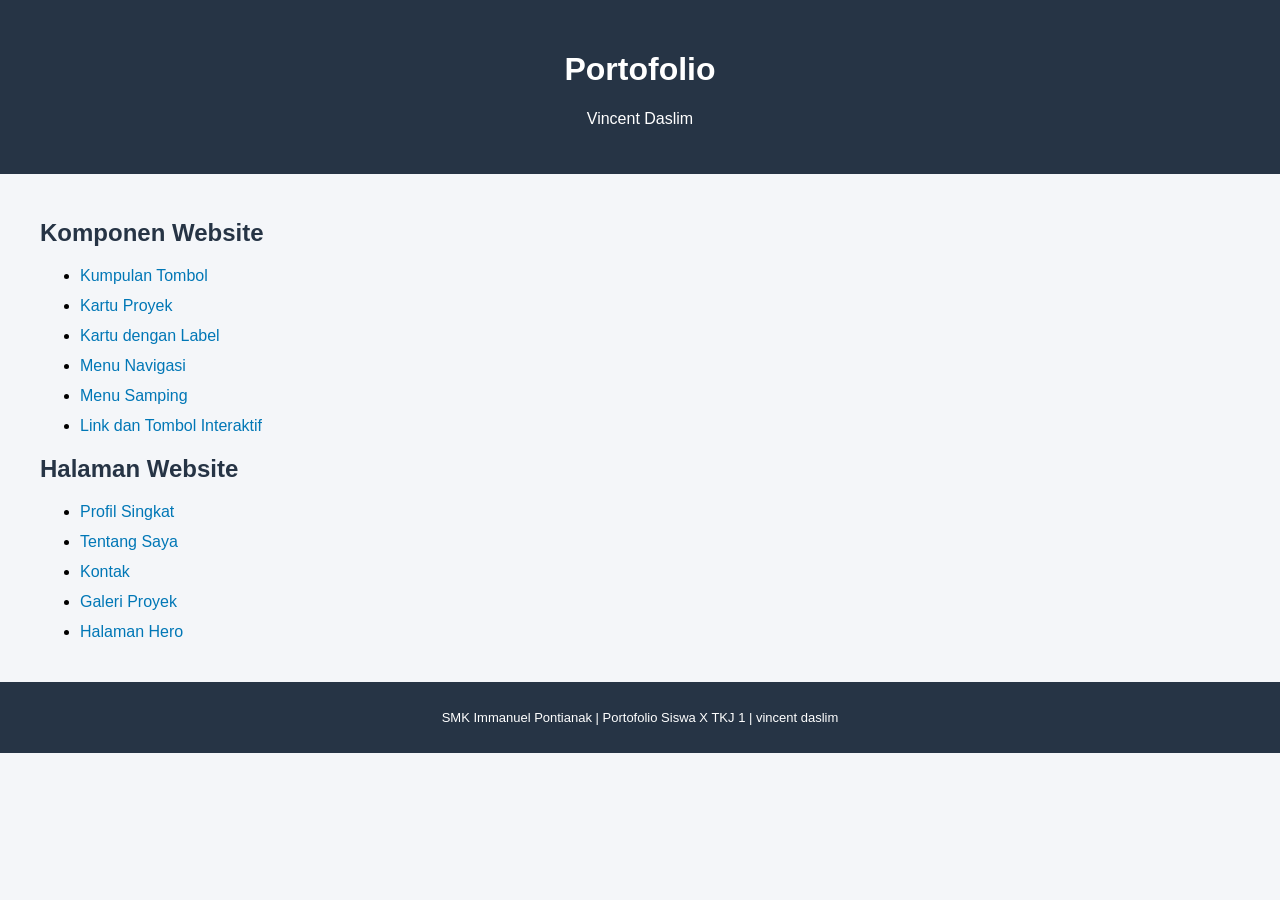
<file: index.html>
<!DOCTYPE html>
<html lang="id">
<head>
    <meta charset="UTF-8">
    <meta name="viewport" content="width=device-width, initial-scale=1.0">
    <title>Portofolio Vincent Daslim</title>

    <link rel="stylesheet" href="../styles/index.css">
</head>
<body>

    <header>
        <h1>Portofolio</h1>
        <p>Vincent Daslim</p>
    </header>

    <main>

        <section id="components">
            <h2>Komponen Website</h2>

            <ul>
                <li>
                    <a href="components/button-set.html">
                        Kumpulan Tombol
                    </a>
                </li>

                <li>
                    <a href="components/card.html">
                        Kartu Proyek
                    </a>
                </li>

                <li>
                    <a href="components/card-badge.html">
                        Kartu dengan Label
                    </a>
                </li>

                <li>
                    <a href="components/navbar.html">
                        Menu Navigasi
                    </a>
                </li>

                <li>
                    <a href="components/sidebar.html">
                        Menu Samping
                    </a>
                </li>

                <li>
                    <a href="components/interactive.html">
                        Link dan Tombol Interaktif
                    </a>
                </li>
            </ul>
        </section>

        <section id="pages">
            <h2>Halaman Website</h2>

            <ul>
                <li>
                    <a href="pages/profile.html">
                        Profil Singkat
                    </a>
                </li>

                <li>
                    <a href="pages/about.html">
                        Tentang Saya
                    </a>
                </li>

                <li>
                    <a href="pages/contact.html">
                        Kontak
                    </a>
                </li>

                <li>
                    <a href="pages/gallery.html">
                        Galeri Proyek
                    </a>
                </li>

                <li>
                    <a href="pages/hero.html">
                        Halaman Hero
                    </a>
                </li>
            </ul>
        </section>

    </main>

    <footer>
        <p>SMK Immanuel Pontianak | Portofolio Siswa X TKJ 1 | vincent daslim</p>
    </footer>

</body>
</html>
</file>
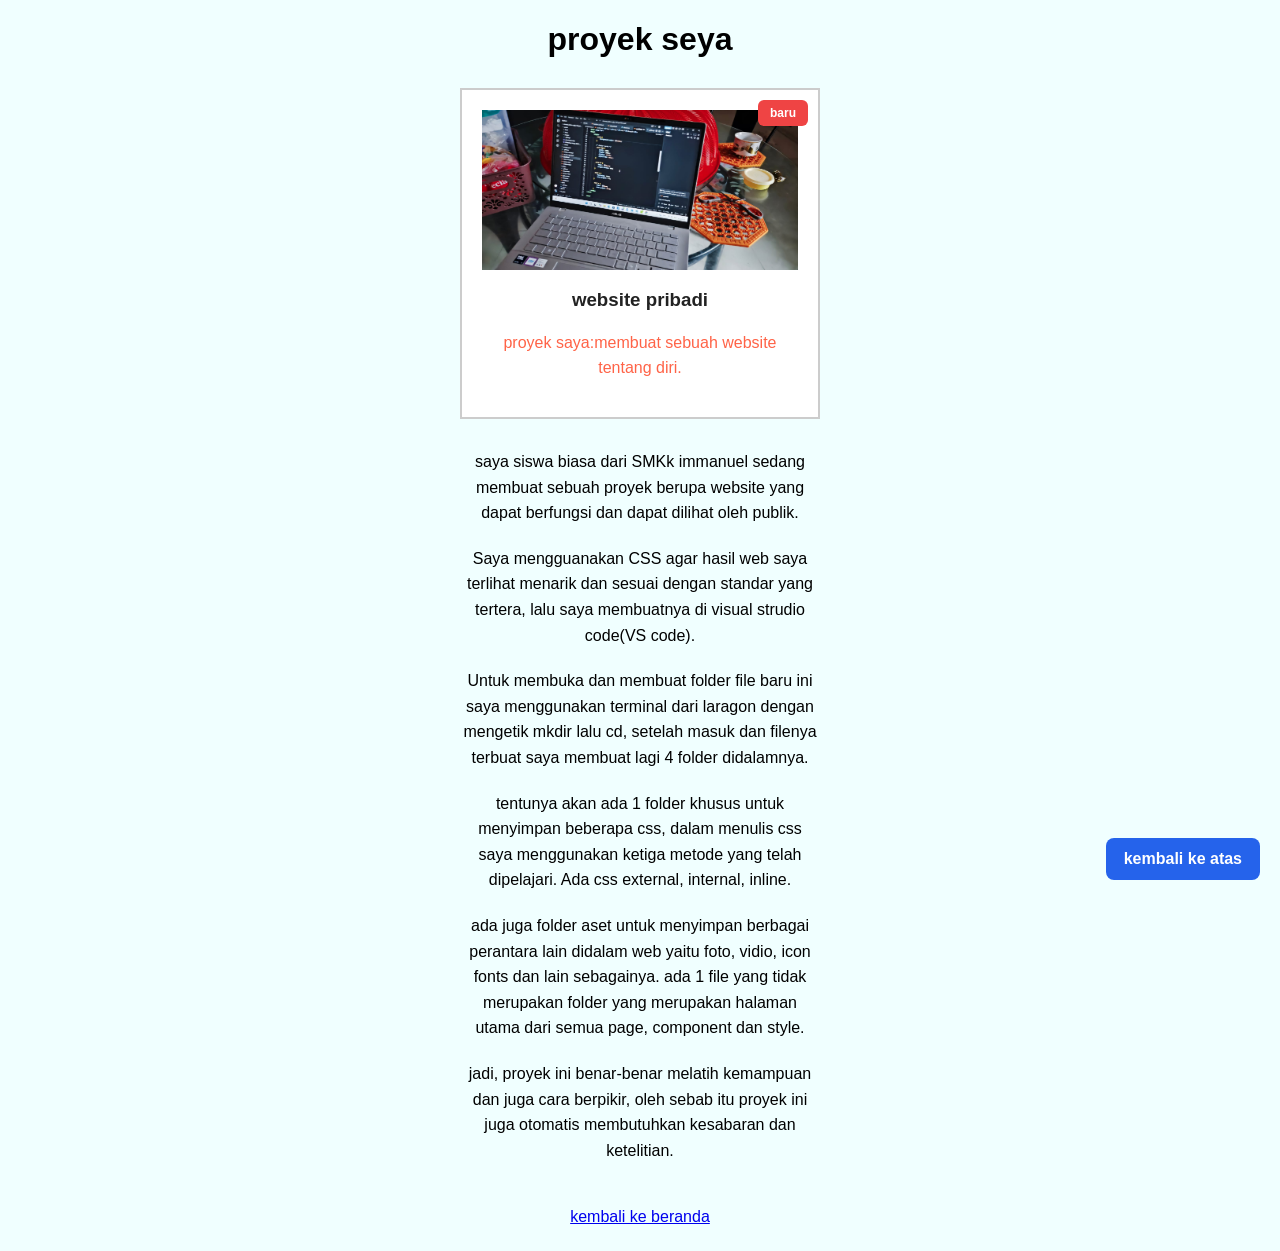
<file: components/card-badge.html>
<!DOCTYPE html>
<html lang="en">
<head>
    <meta charset="UTF-8">
    <meta name="viewport" content="width=device-width, initial-scale=1.0">
    <title>Document</title>
    <style>
        * {
            box-sizing: border-box;
            scroll-behavior: smooth;
        }

        body {
            margin: 0;
            font-family: Arial, sans-serif;
            background-color: azure;
            text-align: center;
        }

        #top {
            padding: 25px;
            background-color: rgb(30, 41, 59);
            color: white;
        }

        .card {
            position: relative;
            width: 360px;
            margin: 30px auto;
            padding: 20px;
            border: 2px solid #cccccc;
            background-color: white;
        }

        .card img {
            width: 100%;
            height: 160px;
            display: block;
            object-fit: cover;
        }

        .card h3 {
            color: #222222;
        }

        .card p {
            line-height: 1.6;
            color: tomato;
        }

        .card .badge {
            position: absolute;
            top: 10px;
            right: 10px;
            padding: 6px 12px;
            background-color: rgb(239, 68, 68);
            color: white;
            border-radius: 6px;
            font-size: 12px;
            font-weight: bold;
        }

        main > p {
            width: 360px;
            margin: 20px auto;
            line-height: 1.6;
        }

        footer {
            text-align: center;
            padding: 25px;
        }

        .back-to-top {
            position: fixed;
            bottom: 20px;
            right: 20px;
            z-index: 1000;
            padding: 12px 18px;
            background-color: #2563eb;
            color: white;
            border-radius: 8px;
            text-decoration: none;
            font-weight: bold;
        }

        .back-to-top:hover {
            background-color: #1e40af;
        }
    </style>
</head >
<body>
    <head id="top">
        <h1>
            proyek seya
        </h1>
    </head>
    <main>
        <div class="card">
            <img src="../assets/images/proyek.jpeg" alt="gambar proyek">
            <span class="badge">
                baru
            </span>
            <h3>
                website pribadi
            </h3>
            <p>
                proyek saya:membuat sebuah website tentang diri.
            </p>
        </div>
        <p>
            saya siswa biasa dari SMKk immanuel sedang membuat sebuah proyek 
            berupa website yang dapat berfungsi dan dapat dilihat oleh publik.
        </p>
        <p>
            Saya mengguanakan CSS agar hasil web saya terlihat menarik dan 
            sesuai dengan standar yang tertera, lalu saya membuatnya di 
            visual strudio code(VS code).
        </p>
        <p>
            Untuk membuka dan membuat folder file baru ini saya menggunakan 
            terminal dari laragon dengan mengetik mkdir lalu cd, setelah masuk 
            dan filenya terbuat saya membuat lagi 4 folder didalamnya.
        </p>
        <p>
            tentunya akan ada 1 folder khusus untuk menyimpan beberapa css, 
            dalam menulis css saya menggunakan ketiga metode yang telah dipelajari.
            Ada css external, internal, inline.
        </p>
        <p>
            ada juga folder aset untuk menyimpan berbagai perantara lain 
            didalam web yaitu foto, vidio, icon fonts dan lain sebagainya.
            ada 1 file yang tidak merupakan folder yang merupakan halaman utama 
            dari semua page, component dan style.
        </p>
        <p>
            jadi, proyek ini benar-benar melatih kemampuan dan juga cara
            berpikir, oleh sebab itu proyek ini juga otomatis membutuhkan 
            kesabaran dan ketelitian.
        </p>
        <footer>
            <a href="../index.html">kembali ke beranda</a>
        </footer>
    </main>
     <a href="#top" class="back-to-top">kembali ke atas</a>
</body>
</html>
</file>
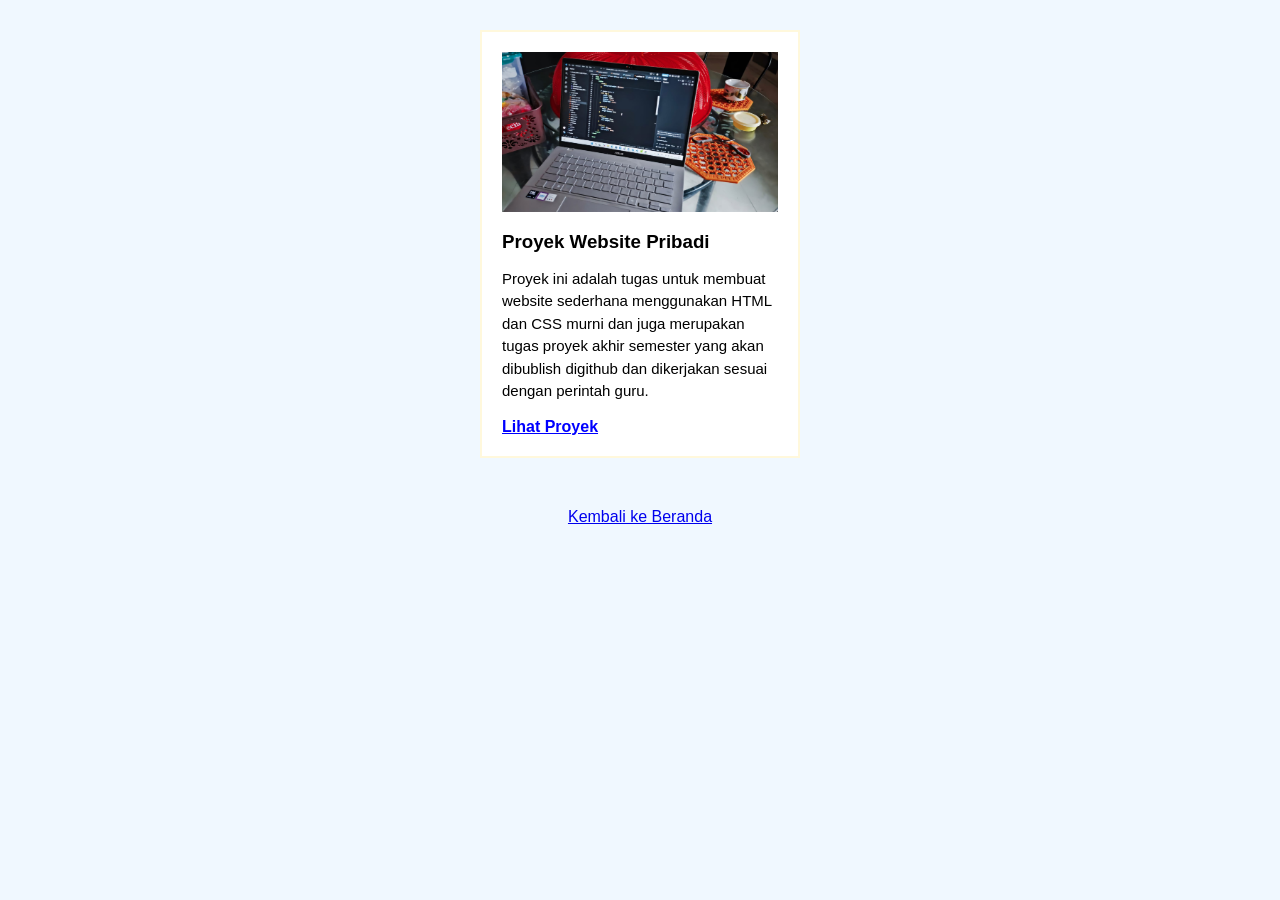
<file: components/card.html>
<!DOCTYPE html>
<html lang="id">
<head>
    <meta charset="UTF-8">
    <meta name="viewport" content="width=device-width, initial-scale=1.0">
    <title>Kartu Proyek</title>

    <style>
        * {
            box-sizing: border-box;
        }

        body {
            margin: 0;
            background-color: aliceblue;
            font-family: Arial, sans-serif;
        }

        .card {
            width: 320px;
            padding: 20px;
            border: 2px solid cornsilk;
            margin: 30px auto;
            background-color: white;
        }

        .card img {
            width: 100%;
            height: 160px;
            display: block;
            object-fit: cover;
        }

        .card h3 {
            color: black;
            margin-bottom: 8px;
        }

        .card p {
            font-size: 15px;
            line-height: 1.5;
        }

        .card a {
            color: blue;
            font-weight: bold;
        }
    </style>
</head>

<body>

    <main>
        <div class="card">

            <img src="../assets/images/proyek.jpeg" alt="Gambar proyek">

            <h3>Proyek Website Pribadi</h3>

            <p>
                Proyek ini adalah tugas untuk membuat website sederhana 
                menggunakan HTML dan CSS murni dan juga merupakan tugas 
                proyek akhir semester yang akan dibublish digithub dan 
                dikerjakan sesuai dengan perintah guru.
            </p>

            <a href="../pages/gallery.html">Lihat Proyek</a>

        </div>
    </main>

    <footer style="text-align: center; padding: 20px;">
        <a href="../index.html">Kembali ke Beranda</a>
    </footer>

</body>
</html>
</file>
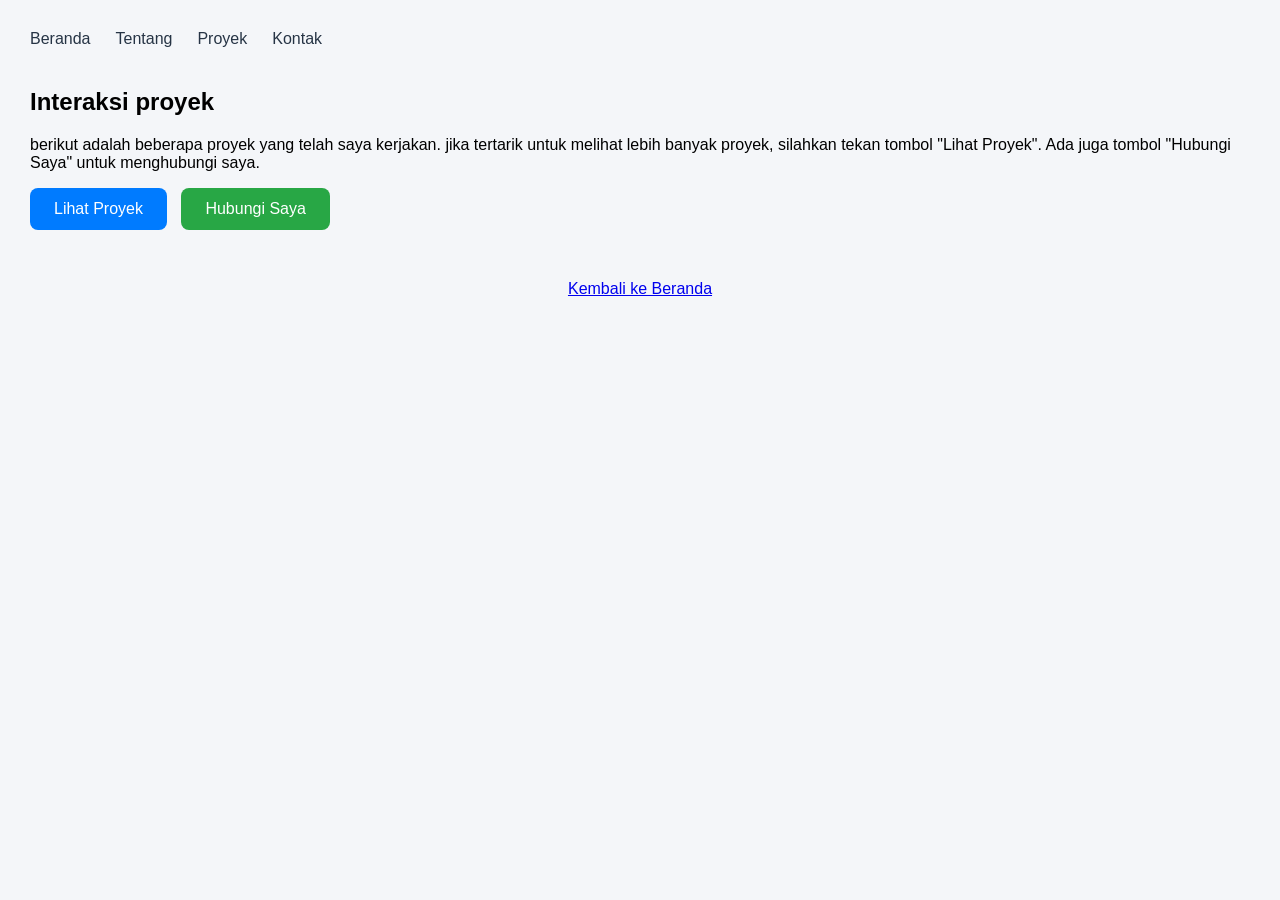
<file: components/interactive.html>
<!DOCTYPE html>
<html lang="id">
<head>
    <meta charset="UTF-8">
    <meta name="viewport" content="width=device-width, initial-scale=1.0">
    <title>Interactive</title>

    <link rel="stylesheet" href="../styles/interactive.css">
</head>
<body>

    <main>
        <nav class="menu">
            <a href="../index.html">Beranda</a>
            <a href="../pages/about.html">Tentang</a>
            <a href="../pages/gallery.html">Proyek</a>
            <a href="../pages/contact.html">Kontak</a>
        </nav>

        <section class="content">
            <h1>Interaksi proyek</h1>
            <p>berikut adalah beberapa proyek yang telah saya kerjakan.
                jika tertarik untuk melihat lebih banyak proyek, 
                silahkan tekan tombol "Lihat Proyek".
                Ada juga tombol "Hubungi Saya" untuk menghubungi saya.</p>

            <a href="../pages/gallery.html" class="btn btn-grow">
                Lihat Proyek
            </a>

            <a href="../pages/contact.html" class="btn btn-darken">
                Hubungi Saya
            </a>
        </section>
    </main>

    <footer>
        <a href="../index.html">Kembali ke Beranda</a>
    </footer>

</body>
</html>
</file>
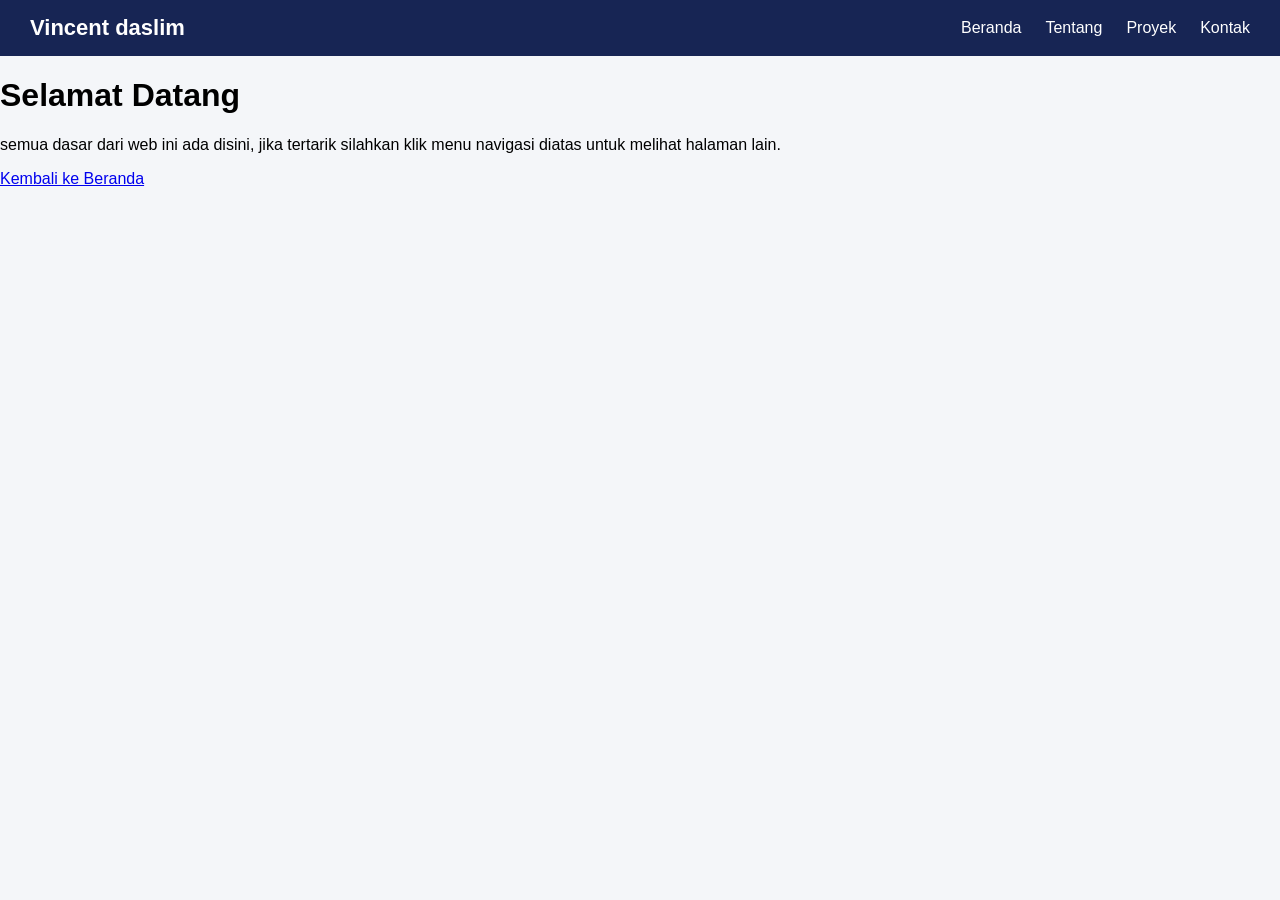
<file: components/navbar.html>
<!DOCTYPE html>
<html lang="id">
<head>
    <meta charset="UTF-8">
    <meta name="viewport" content="width=device-width, initial-scale=1.0">
    <title>Navbar</title>

    <link rel="stylesheet" href="../styles/navbar.css">
</head>
<body>

    <header id="main-header">
        <nav class="navbar">

            <div class="logo">Vincent daslim</div>

            <ul class="nav-menu">
                <li><a href="../index.html">Beranda</a></li>
                <li><a href="../pages/about.html">Tentang</a></li>
                <li><a href="../pages/gallery.html">Proyek</a></li>
                <li><a href="../pages/contact.html">Kontak</a></li>
            </ul>

        </nav>
    </header>

    <main>
        <h1>Selamat Datang</h1>
        <p>
            semua dasar dari web ini ada disini, 
            jika tertarik silahkan klik menu navigasi diatas 
            untuk melihat halaman lain.
        </p>
    </main>

    <footer>
        <a href="../index.html">Kembali ke Beranda</a>
    </footer>

</body>
</html>
</file>
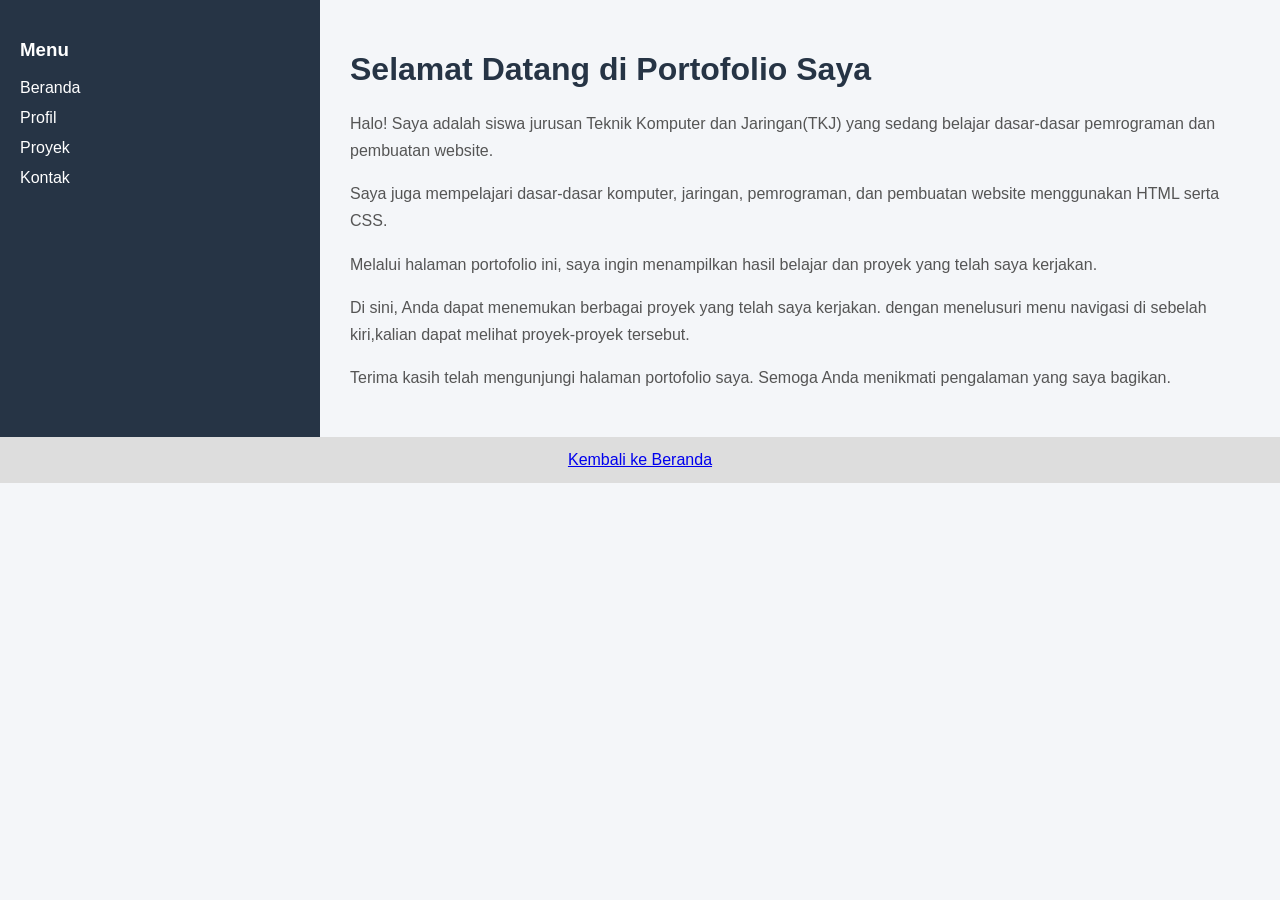
<file: components/sidebar.html>
<!DOCTYPE html>
<html lang="id">
<head>
    <meta charset="UTF-8">
    <meta name="viewport" content="width=device-width, initial-scale=1.0">
    <title>Sidebar</title>

    <style>
        * {
            box-sizing: border-box;
        }
        
        body {
            margin: 0;
            font-family: Arial, sans-serif;
            background-color: #f4f6f9;
        }

        .layout {
            display: flex;
        }

        #sidebar {
            width: 25%;
            background-color: #263445;
            color: white;
            padding: 20px;
        }

        #sidebar nav {
            display: flex;
            flex-direction: column;
            gap: 12px;
        }

        #sidebar a {
            color: white;
            text-decoration: none;
        }

        #sidebar a:hover {
            color: #55c2ff;
        }

        .main-content {
            width: 75%;
            padding: 30px;
        }

        .main-content h1 {
            color: #263445;
        }

        .main-content p {
            color: #555;
            line-height: 1.7;
        }

        footer {
            text-align: center;
            padding: 14px;
            background-color: #dddddd;
        }
    </style>
</head>

<body>

    <div class="layout">

        <aside id="sidebar">
            <h3>Menu</h3>

            <nav>
                <a href="../index.html">Beranda</a>
                <a href="../pages/profile.html">Profil</a>
                <a href="../pages/gallery.html">Proyek</a>
                <a href="../pages/contact.html">Kontak</a>
            </nav>
        </aside>

        <main class="main-content">
            <h1>Selamat Datang di Portofolio Saya</h1>

            <p>
                Halo! Saya adalah siswa jurusan Teknik Komputer dan
                Jaringan(TKJ) yang sedang belajar dasar-dasar 
                pemrograman dan pembuatan website.
            </p>

            <p>
                Saya juga mempelajari dasar-dasar komputer, jaringan,
                pemrograman, dan pembuatan website menggunakan HTML
                serta CSS.
            </p>

            <p>
                Melalui halaman portofolio ini, saya ingin menampilkan
                hasil belajar dan proyek yang telah saya kerjakan.
            </p>

            <p>
                Di sini, Anda dapat menemukan berbagai proyek yang telah saya kerjakan.
                dengan menelusuri menu navigasi di sebelah kiri,kalian 
                dapat melihat proyek-proyek tersebut.
            </p>

            <p>
                Terima kasih telah mengunjungi halaman portofolio saya.
                Semoga Anda menikmati pengalaman yang saya bagikan.
            </p>
        </main>

    </div>

    <footer>
        <a href="../index.html">Kembali ke Beranda</a>
    </footer>

</body>
</html>
</file>
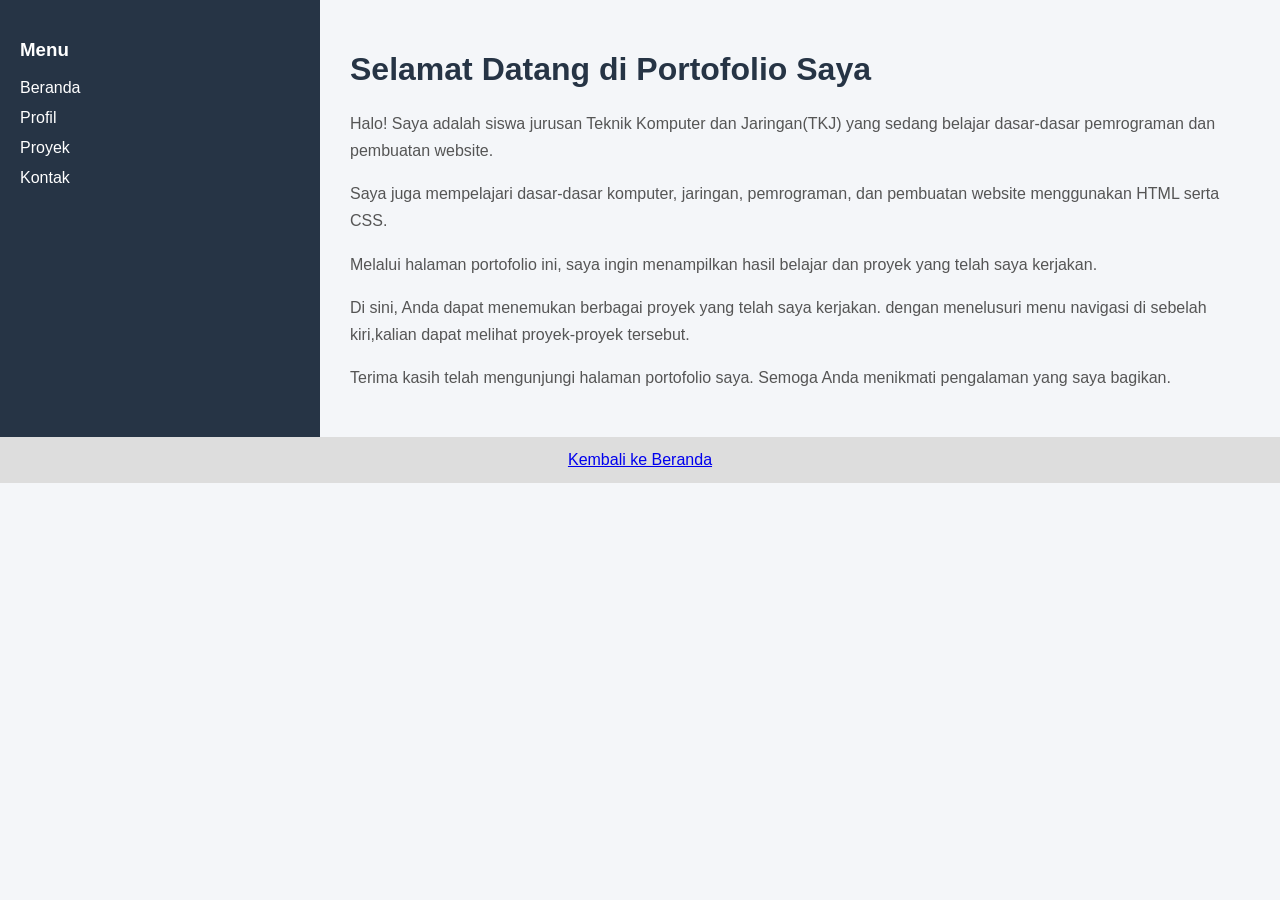
<file: components/slidebar.html>
<!DOCTYPE html>
<html lang="id">
<head>
    <meta charset="UTF-8">
    <meta name="viewport" content="width=device-width, initial-scale=1.0">
    <title>Sidebar</title>

    <style>
        * {
            box-sizing: border-box;
        }
        
        body {
            margin: 0;
            font-family: Arial, sans-serif;
            background-color: #f4f6f9;
        }

        .layout {
            display: flex;
        }

        #sidebar {
            width: 25%;
            background-color: #263445;
            color: white;
            padding: 20px;
        }

        #sidebar nav {
            display: flex;
            flex-direction: column;
            gap: 12px;
        }

        #sidebar a {
            color: white;
            text-decoration: none;
        }

        #sidebar a:hover {
            color: #55c2ff;
        }

        .main-content {
            width: 75%;
            padding: 30px;
        }

        .main-content h1 {
            color: #263445;
        }

        .main-content p {
            color: #555;
            line-height: 1.7;
        }

        footer {
            text-align: center;
            padding: 14px;
            background-color: #dddddd;
        }
    </style>
</head>

<body>

    <div class="layout">

        <aside id="sidebar">
            <h3>Menu</h3>

            <nav>
                <a href="/index.html">Beranda</a>
                <a href="/pages/profil.html">Profil</a>
                <a href="/pages/galery.html">Proyek</a>
                <a href="/pages/contact.html">Kontak</a>
            </nav>
        </aside>

        <main class="main-content">
            <h1>Selamat Datang di Portofolio Saya</h1>

            <p>
                Halo! Saya adalah siswa jurusan Teknik Komputer dan
                Jaringan(TKJ) yang sedang belajar dasar-dasar 
                pemrograman dan pembuatan website.
            </p>

            <p>
                Saya juga mempelajari dasar-dasar komputer, jaringan,
                pemrograman, dan pembuatan website menggunakan HTML
                serta CSS.
            </p>

            <p>
                Melalui halaman portofolio ini, saya ingin menampilkan
                hasil belajar dan proyek yang telah saya kerjakan.
            </p>

            <p>
                Di sini, Anda dapat menemukan berbagai proyek yang telah saya kerjakan.
                dengan menelusuri menu navigasi di sebelah kiri,kalian 
                dapat melihat proyek-proyek tersebut.
            </p>

            <p>
                Terima kasih telah mengunjungi halaman portofolio saya.
                Semoga Anda menikmati pengalaman yang saya bagikan.
            </p>
        </main>

    </div>

    <footer>
        <a href="/index.html">Kembali ke Beranda</a>
    </footer>

</body>
</html>
</file>
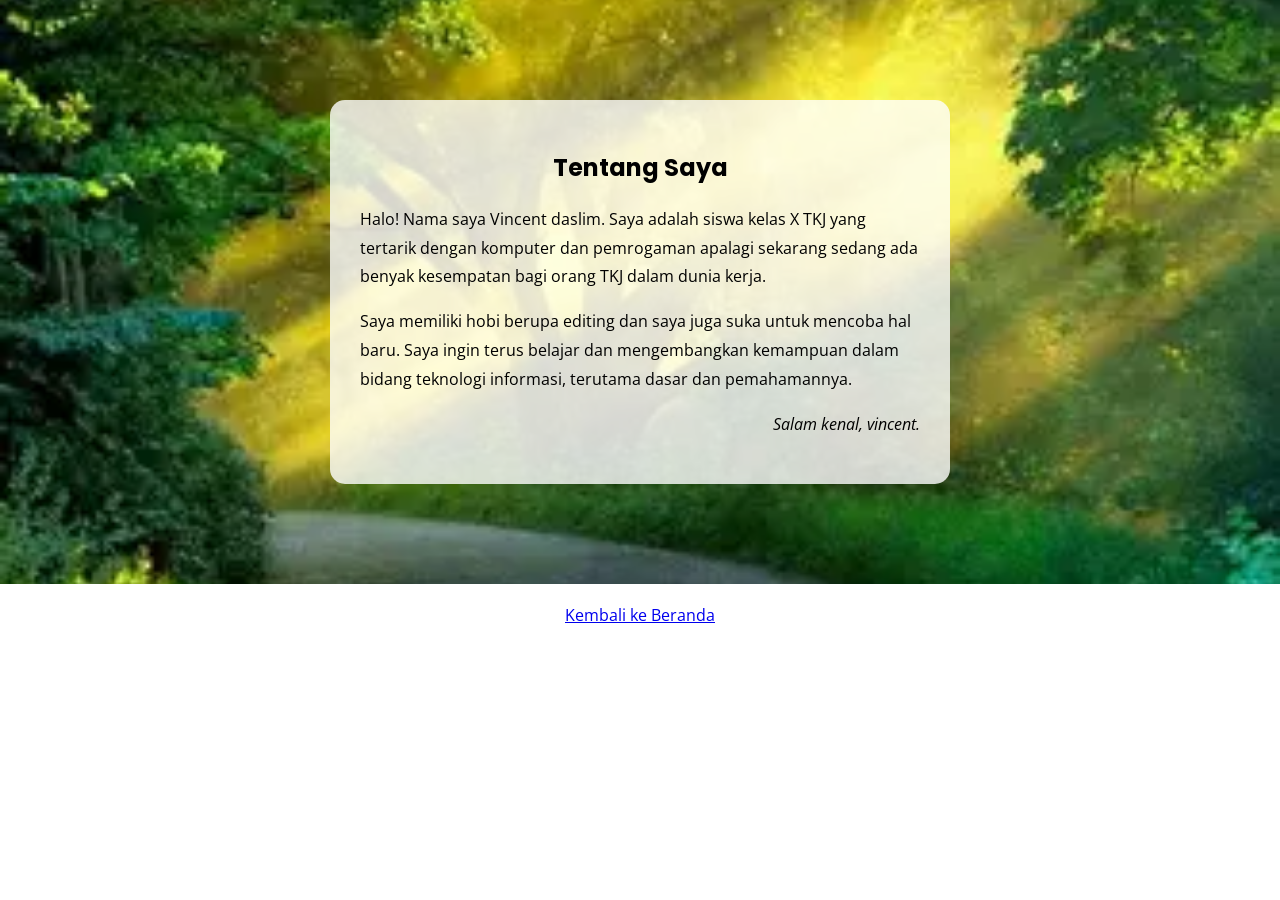
<file: pages/about.html>
<!DOCTYPE html>
<html lang="id">
<head>
    <meta charset="UTF-8">
    <meta name="viewport" content="width=device-width, initial-scale=1.0">
    <title>Tentang Saya</title>

    <link rel="stylesheet" href="../styles/about.css">
</head>
<body>

    <main>
        <section id="about">
            <div class="about-box">

                <h2>Tentang Saya</h2>

                <p>
                    Halo! Nama saya Vincent daslim. Saya adalah siswa
                    kelas X TKJ yang tertarik dengan komputer dan pemrogaman 
                    apalagi sekarang sedang ada benyak kesempatan bagi 
                    orang TKJ dalam dunia kerja.
                </p>

                <p>
                    Saya memiliki hobi berupa editing dan saya juga suka 
                    untuk mencoba hal baru. Saya ingin terus
                    belajar dan mengembangkan kemampuan dalam bidang
                    teknologi informasi, terutama dasar dan pemahamannya.
                </p>

                <p class="closing">
                    Salam kenal, vincent.
                </p>

            </div>
        </section>
    </main>

    <footer>
        <a href="../index.html">Kembali ke Beranda</a>
    </footer>

</body>
</html>
</file>
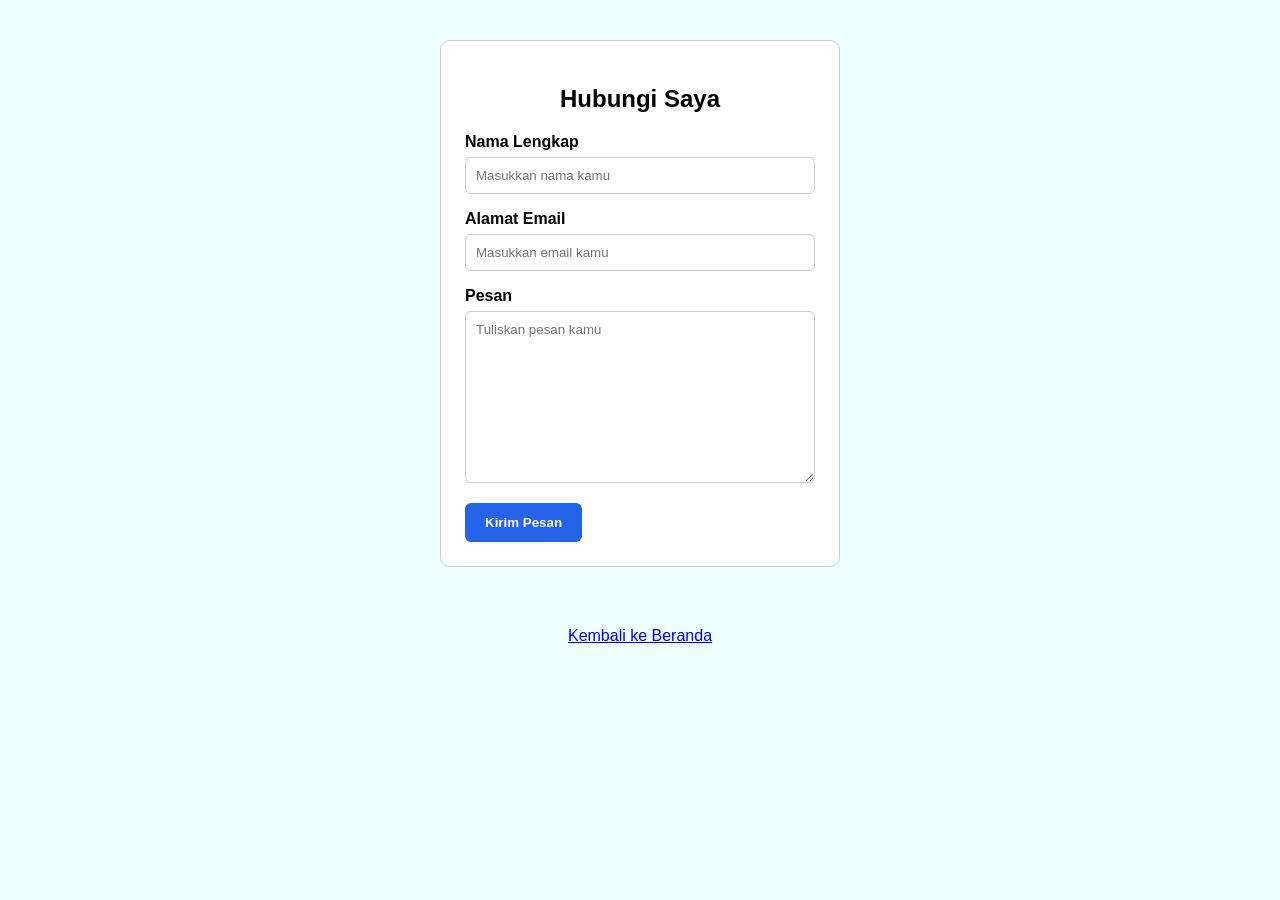
<file: pages/contact.html>
<!DOCTYPE html>
<html lang="id">
<head>
    <meta charset="UTF-8">
    <meta name="viewport" content="width=device-width, initial-scale=1.0">
    <title>Kontak</title>

    <style>
        body {
            margin: 0;
            background-color: azure;
            font-family: Arial, sans-serif;
        }

        #contact {
            padding: 40px 20px;
        }

        .contact-form {
            width: 400px;
            max-width: 100%;
            margin: 0 auto;
            padding: 24px;
            border: 1px solid #cccccc;
            border-radius: 10px;
            background-color: white;
            box-sizing: border-box;
        }

        .contact-form h2 {
            text-align: center;
            color: black;
        }

        .form-group {
            margin-bottom: 16px;
        }

        .form-group label {
            display: block;
            font-weight: bold;
            margin-bottom: 6px;
        }

        .form-group input,
        .form-group textarea {
            width: 100%;
            box-sizing: border-box;
            padding: 10px;
            border: 1px solid #cccccc;
            border-radius: 6px;
            font-family: Arial, sans-serif;
        }

        .form-group input:focus,
        .form-group textarea:focus {
            background-color: #eff6ff;
            border-color: #2563eb;
            outline: none;
        }

        .btn-submit {
            background-color: rgb(37, 99, 235);
            color: white;
            padding: 12px 20px;
            border: none;
            border-radius: 6px;
            font-weight: bold;
            cursor: pointer;
        }

        .btn-submit:hover {
            background-color: rgb(30, 64, 175);
        }
    </style>
</head>

<body>

    <main>
        <section id="contact">

            <form class="contact-form">

                <h2>Hubungi Saya</h2>

                <div class="form-group">
                    <label for="nama">Nama Lengkap</label>
                    <input
                        type="text"
                        id="nama"
                        name="nama"
                        placeholder="Masukkan nama kamu"
                        required>
                </div>

                <div class="form-group">
                    <label for="email">Alamat Email</label>
                    <input
                        type="email"
                        id="email"
                        name="email"
                        placeholder="Masukkan email kamu"
                        required>
                </div>

                <div class="form-group">
                    <label for="pesan">Pesan</label>
                    <textarea
                        id="pesan"
                        name="pesan"
                        rows="10"
                        placeholder="Tuliskan pesan kamu"
                        required></textarea>
                </div>

                <button type="submit" class="btn-submit">
                    Kirim Pesan
                </button>

            </form>

        </section>
    </main>

    <footer style="text-align: center; padding: 20px;">
        <a href="/index.html">Kembali ke Beranda</a>
    </footer>

</body>
</html>
</file>
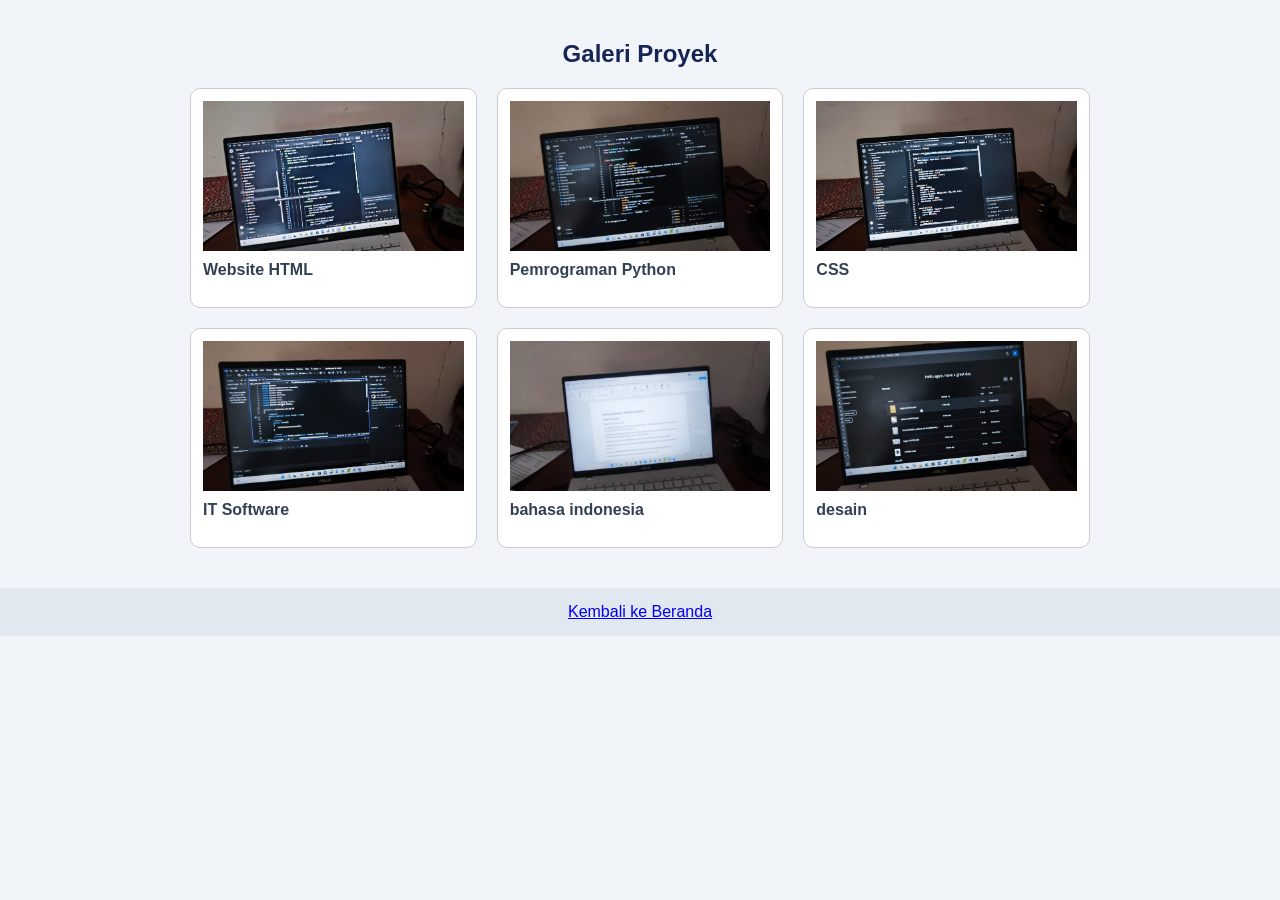
<file: pages/galery.html>
<!DOCTYPE html>
<html lang="id">
<head>
    <meta charset="UTF-8">
    <meta name="viewport" content="width=device-width, initial-scale=1.0">
    <title>Galeri</title>

    <link rel="stylesheet" href="/styles/galery.css">
</head>
<body>

    <main>
        <section id="gallery">

            <h2>Galeri Proyek</h2>

            <div class="gallery">

                <article class="gallery-item">
                    <img src="/assets/images/WhatsApp Image 2026-11-05 at 13.51.43.jpeg" 
                    alt="Proyek HTML">
                    <h3>Website HTML</h3>
                </article>

                <article class="gallery-item">
                    <img src="/assets/images/WhatsApp Image 2026-11-05 at 13.51.42 (1).jpeg" 
                    alt="Proyek Python">
                    <h3>Pemrograman Python</h3>
                </article>

                <article class="gallery-item">
                    <img src="/assets/images/WhatsApp Image 2026-11-05 at 13.51.42 (2).jpeg" 
                    alt="Proyek CSS">
                    <h3>CSS</h3>
                </article>

                <article class="gallery-item">
                    <img src="/assets/images/WhatsApp Image 2026-11-05 at 13.51.41 (1).jpeg" 
                    alt="Proyek IT Software">
                    <h3>IT Software</h3>
                </article>

                <article class="gallery-item">
                    <img src="/assets/images/WhatsApp Image 2026-11-05 at 13.51.41.jpeg" 
                    alt=" Proyek Bahasa Indonesia">
                    <h3>bahasa indonesia</h3>
                </article>

                <article class="gallery-item">
                    <img src="/assets/images/WhatsApp Image 2026-11-05 at 13.51.42.jpeg" 
                    alt="Proyek Desain">
                    <h3>desain</h3>
                </article>

            </div>

        </section>
    </main>

    <footer>
        <a href="/index.html">Kembali ke Beranda</a>
    </footer>

</body>
</html>
</file>
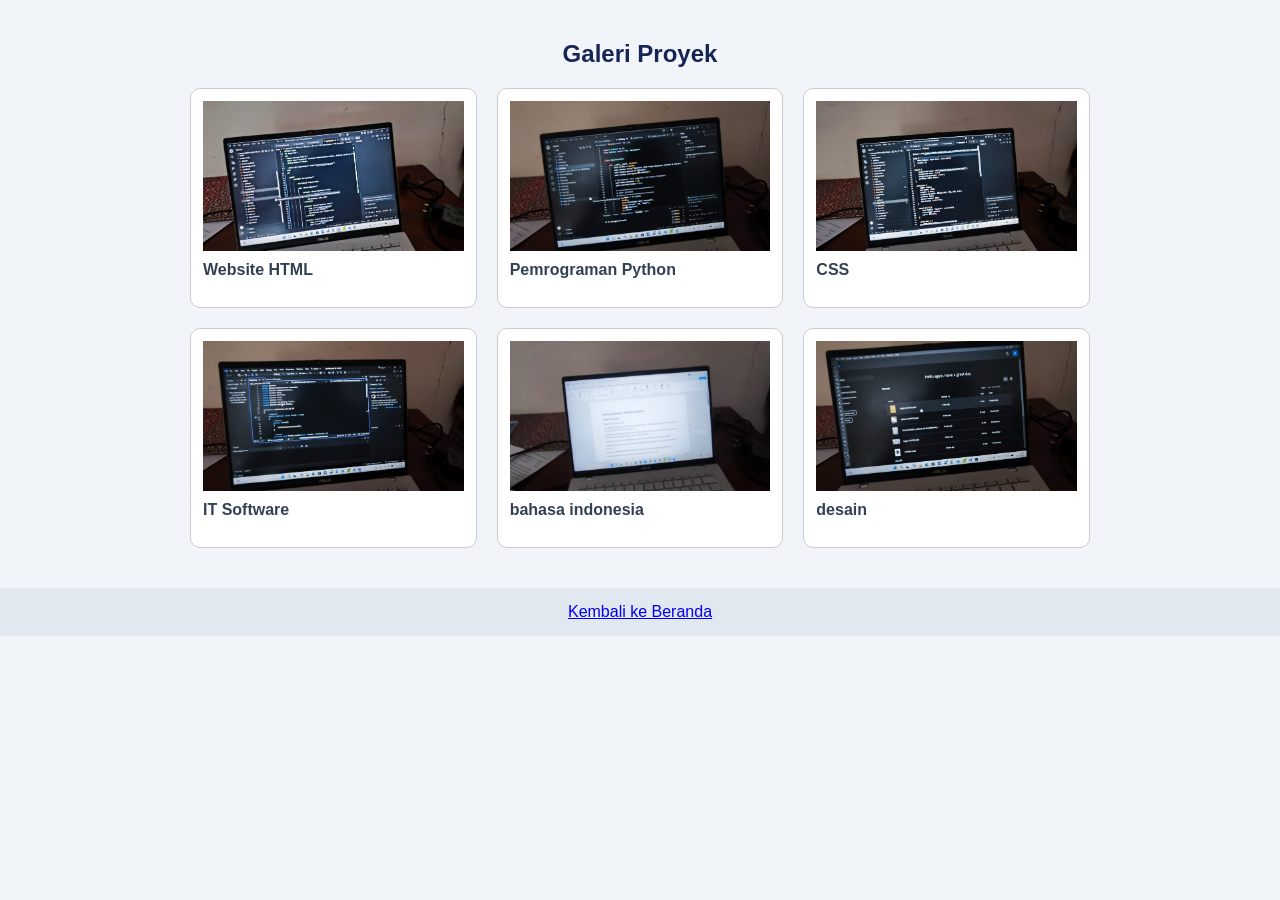
<file: pages/gallery.html>
<!DOCTYPE html>
<html lang="id">
<head>
    <meta charset="UTF-8">
    <meta name="viewport" content="width=device-width, initial-scale=1.0">
    <title>Galeri</title>

    <link rel="stylesheet" href="../styles/gallery.css">
</head>
<body>

    <main>
        <section id="gallery">

            <h2>Galeri Proyek</h2>

            <div class="gallery">

                <article class="gallery-item">
                    <img src="../assets/images/peojek1.jpeg" 
                    alt="Proyek HTML">
                    <h3>Website HTML</h3>
                </article>

                <article class="gallery-item">
                    <img src="../assets/images/projek2.jpeg" 
                    alt="Proyek Python">
                    <h3>Pemrograman Python</h3>
                </article>

                <article class="gallery-item">
                    <img src="../assets/images/projek3.jpeg" 
                    alt="Proyek CSS">
                    <h3>CSS</h3>
                </article>

                <article class="gallery-item">
                    <img src="../assets/images/projek4.jpeg" 
                    alt="Proyek IT Software">
                    <h3>IT Software</h3>
                </article>

                <article class="gallery-item">
                    <img src="../assets/images/projek5.jpeg" 
                    alt=" Proyek Bahasa Indonesia">
                    <h3>bahasa indonesia</h3>
                </article>

                <article class="gallery-item">
                    <img src="../assets/images/projek6.jpeg" 
                    alt="Proyek Desain">
                    <h3>desain</h3>
                </article>

            </div>

        </section>
    </main>

    <footer>
        <a href="../index.html">Kembali ke Beranda</a>
    </footer>

</body>
</html>
</file>
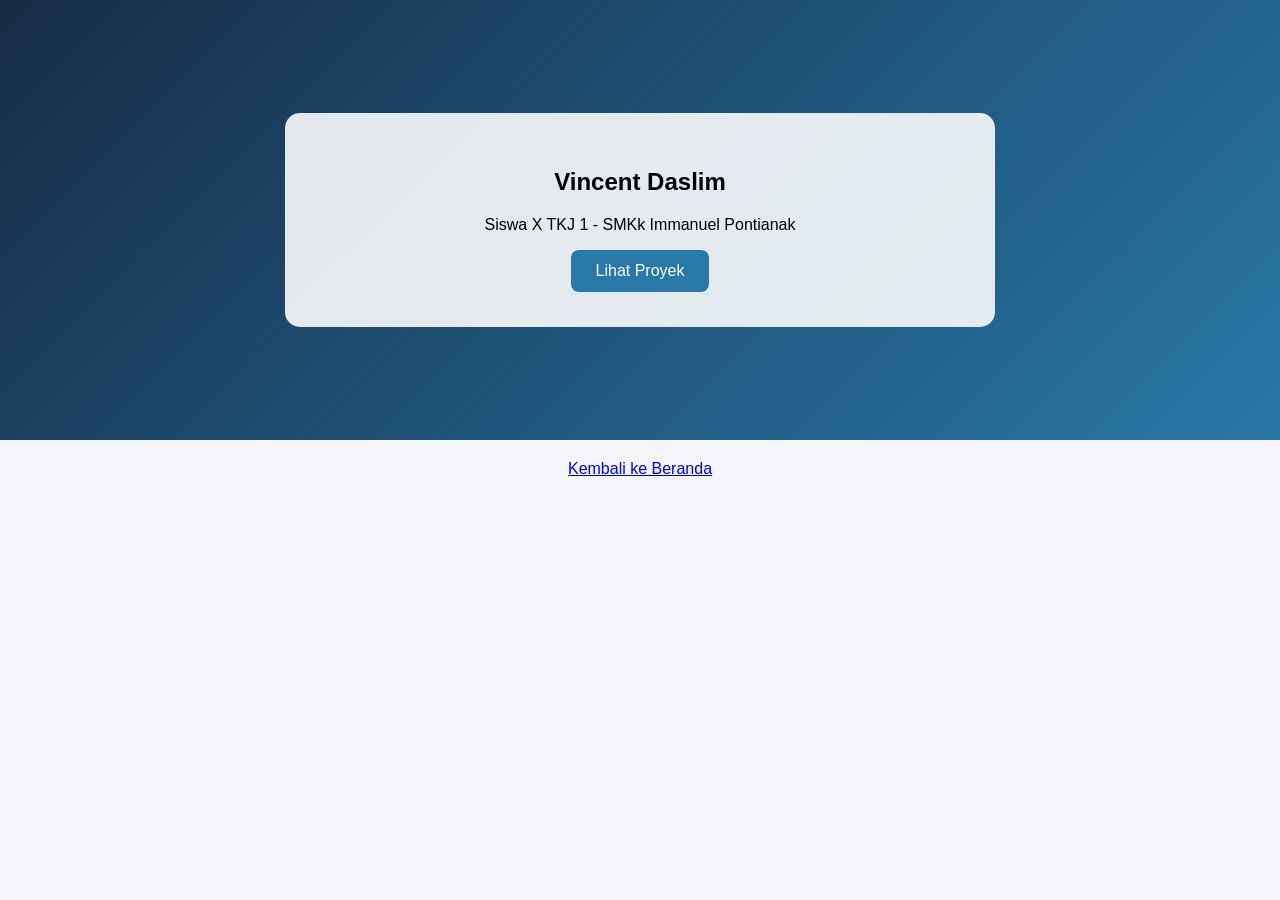
<file: pages/hero.html>
<!DOCTYPE html>
<html lang="id">
<head>
    <meta charset="UTF-8">
    <meta name="viewport" content="width=device-width, initial-scale=1.0">
    <title>Hero</title>

    <link rel="stylesheet" href="../styles/hero.css">
</head>
<body>

    <main>
        <section id="hero">
            <div class="hero-content">

                <h1>Vincent Daslim</h1>

                <p>Siswa X TKJ 1 - SMKk Immanuel Pontianak</p>

                <a href="../pages/gallery.html" class="btn">
                    Lihat Proyek
                </a>

            </div>
        </section>
    </main>

    <footer>
        <a href="../index.html">Kembali ke Beranda</a>
    </footer>

</body>
</html>
</file>
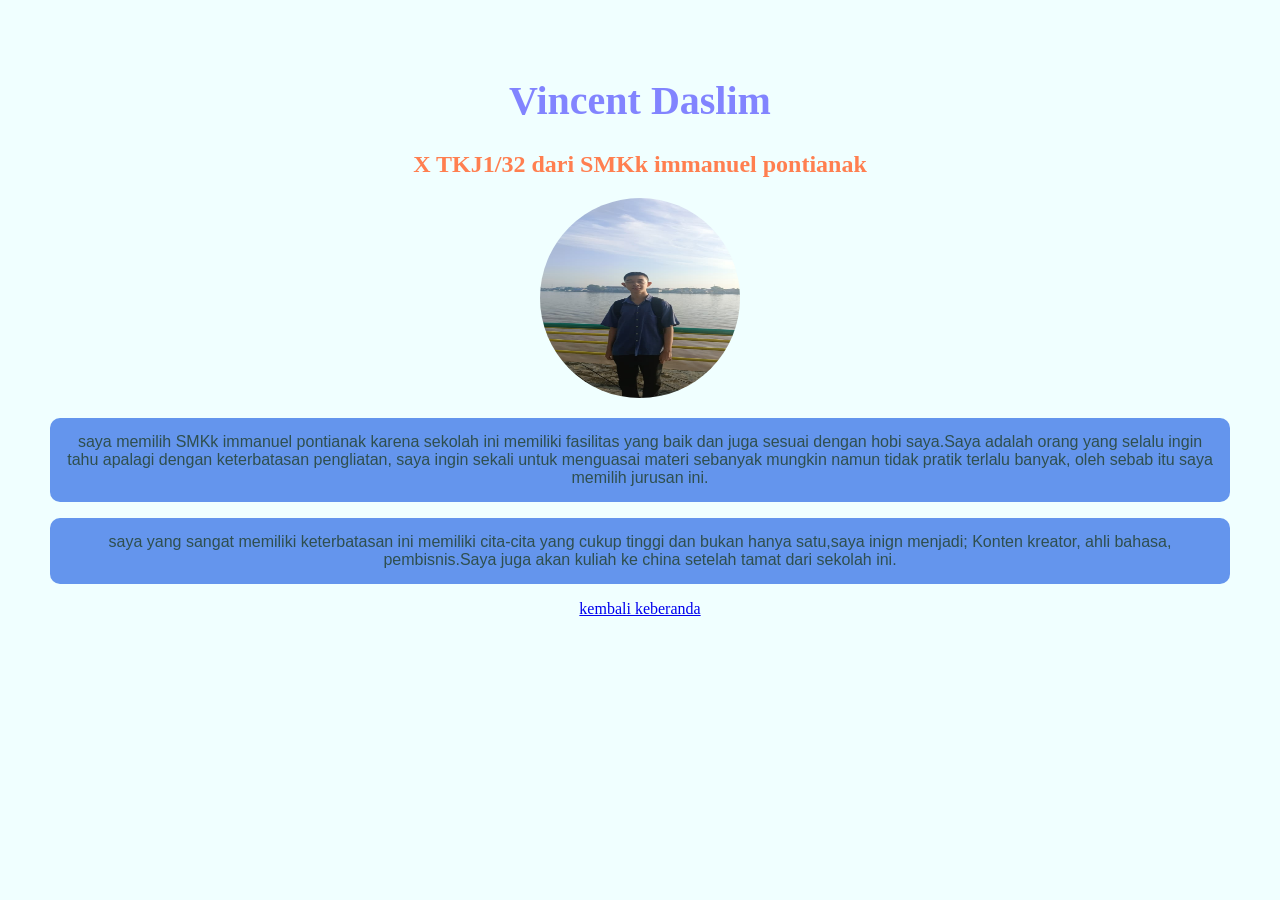
<file: pages/profil.html>
<!DOCTYPE html>
<html lang="en">
<head>
    <meta charset="UTF-8">
    <meta name="viewport" content="width=device-width, initial-scale=1.0">
    <title>profil saya</title>
</head>
<body style="background-color: azure;
            margin: 20px;">
    <main style="padding: 30px;
                text-align: center;">

        <h1 style="color: rgba(13, 0, 255, 0.484);
                font-size: 40px;
                font-weight: bold;
                font-family: Georgia, 'Times New Roman', Times, serif;">
            Vincent Daslim
        </h1>
        <h2 style="color:coral ;
                font-size: 24px;
                font-family: Georgia, 'Times New Roman', Times, serif;">
            X TKJ1/32 dari SMKk immanuel pontianak
        </h2 > 
    <img src="/assets/images/WhatsApp Image 2026-06-27 at 07.33.34.jpeg"
        alt="foto profil"
        style="width: 200px;
                height: 200px;
                border-radius: 50%;">
    <div>
        <p style="background-color: cornflowerblue;
                padding: 15px;
                border-radius: 10px;
                color:darkslategrey ;
                font-size: 16px;
                font-family: Arial, Helvetica, sans-serif;">
            saya memilih SMKk immanuel pontianak karena sekolah ini memiliki 
            fasilitas yang baik dan juga sesuai dengan hobi saya.Saya adalah 
            orang yang selalu ingin tahu apalagi dengan keterbatasan pengliatan,
            saya ingin sekali untuk menguasai materi sebanyak mungkin namun tidak 
            pratik terlalu banyak, oleh sebab itu saya memilih jurusan ini.
        </p>
        <p style="background-color: cornflowerblue;
                padding: 15px;
                border-radius: 10px;
                color:darkslategray ;
                font-size: 16px;
                font-family: Arial, Helvetica, sans-serif;">
            saya yang sangat memiliki keterbatasan ini memiliki cita-cita yang cukup 
            tinggi dan bukan hanya satu,saya inign menjadi; Konten kreator, 
            ahli bahasa, pembisnis.Saya juga akan kuliah ke china setelah tamat 
            dari sekolah ini.
        </p>
    </div>
    <footer>
        <a href="/index.html">kembali keberanda</a>
    </footer>
</main>
</body>
</html>
</file>
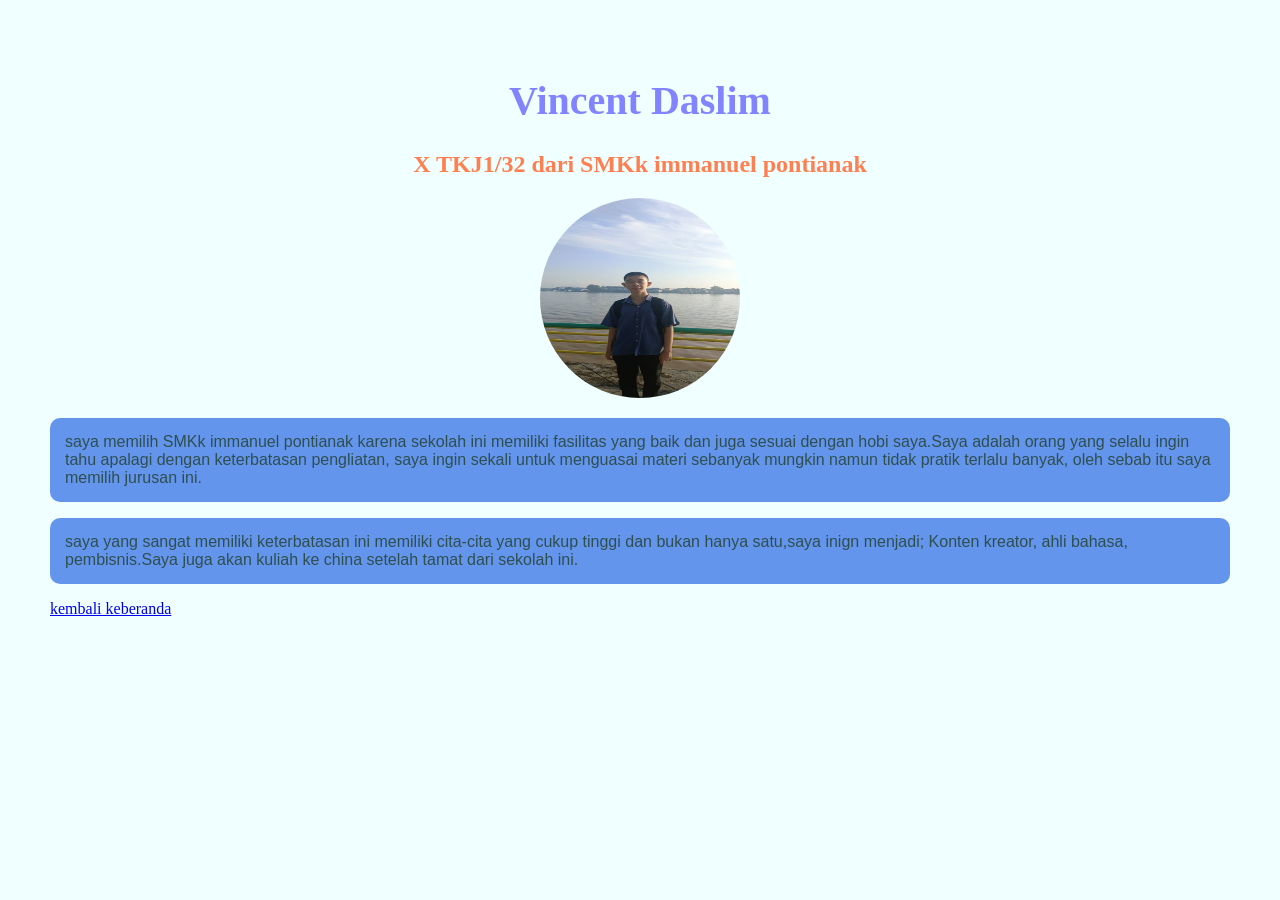
<file: pages/profile.html>
<!DOCTYPE html>
<html lang="en">
<head>
    <meta charset="UTF-8">
    <meta name="viewport" content="width=device-width, initial-scale=1.0">
    <title>profil saya</title>
</head>
<body style="background-color: azure;
            margin: 20px;">
    <main style="padding: 30px;">

        <h1 style="color: #0d00ff7b;
                font-size: 40px;
                font-weight: bold;
                font-family: Georgia, 'Times New Roman', Times, serif;
                text-align: center;">
            Vincent Daslim
        </h1>
        <h2 style="color:#ff7f50 ;
                font-size: 24px;
                font-family: Georgia, 'Times New Roman', Times, serif;
                text-align: center;">
            X TKJ1/32 dari SMKk immanuel pontianak
        </h2 > 
    <img src="../assets/images/profile.jpeg"
        alt="foto profile"
        style="width: 200px;
                height: 200px;
                border-radius: 50%;
                position: relative;
                left: 50%;
                transform: translateX(-50%);">
    <div>
        <p style="background-color: rgb(100, 149, 237);
                padding: 15px;
                border-radius: 10px;
                color:#2f4f4f ;
                font-size: 16px;
                font-family: Arial, Helvetica, sans-serif;">
            saya memilih SMKk immanuel pontianak karena sekolah ini memiliki 
            fasilitas yang baik dan juga sesuai dengan hobi saya.Saya adalah 
            orang yang selalu ingin tahu apalagi dengan keterbatasan pengliatan,
            saya ingin sekali untuk menguasai materi sebanyak mungkin namun tidak 
            pratik terlalu banyak, oleh sebab itu saya memilih jurusan ini.
        </p>
        <p style="background-color: cornflowerblue;
                padding: 15px;
                border-radius: 10px;
                color:darkslategray ;
                font-size: 16px;
                font-family: Arial, Helvetica, sans-serif;">
            saya yang sangat memiliki keterbatasan ini memiliki cita-cita yang cukup 
            tinggi dan bukan hanya satu,saya inign menjadi; Konten kreator, 
            ahli bahasa, pembisnis.Saya juga akan kuliah ke china setelah tamat 
            dari sekolah ini.
        </p>
    </div>
    <footer>
        <a href="../index.html">kembali keberanda</a>
    </footer>
</main>
</body>
</html>
</file>
<file: styles/index.css>
/* Index Styles */
body {
    margin: 0;
    font-family: Arial, sans-serif;
    background-color: #f4f6f9;
}

/* Header */
header {
    text-align: center;
    background-color: #263445;
    color: white;
    padding: 30px;
}

/* Section Titles */
#components h2,
#pages h2 {
    color: #263445;
    font-size: 24px;
}

/* Main Content */
main {
    padding: 25px 40px;
}

/* Main Content Links */
main a {
    color: #0077b6;
    text-decoration: none;
}

/* Main Content Links Hover */
main a:hover {
    color: #e76f51;
    text-decoration: underline;
}

/* Main Content List Items */
main li {
    margin-bottom: 12px;
}

/* Footer dan berada dibawah */
footer {
    text-align: center;
    font-size: 13px;
    background-color: #263445;
    color: white;
    padding: 15px;
}
</file>
<file: styles/interactive.css>
/* Interactive Styles */
body {
    margin: 0;
    padding: 30px;
    font-family: Arial, sans-serif;
    background-color: #f4f6f9;
}

/* Navigation Menu */
.menu {
    display: flex;
    gap: 25px;
    margin-bottom: 40px;
}

/* Menu Links */
.menu a {
    color: #263445;
    text-decoration: none;
    transition: color 0.3s ease;
}

/* Menu Links Hover */
.menu a:hover {
    color: #007bff;
}

/* Button Styles */
.btn {
    display: inline-block;
    padding: 12px 24px;
    border-radius: 8px;
    text-decoration: none;
    color: white;
    margin-right: 10px;
}

/* Button - Grow Effect */
.btn-grow {
    background-color: #007bff;
    transition: transform 0.3s ease-out;
}

/* Button - Grow Effect Hover */
.btn-grow:hover {
    transform: scale(1.05);
}

/* Button - Darken Effect */
.btn-darken {
    background-color: #28a745;
    transition: background-color 0.4s linear;
}

/* Button - Darken Effect Hover */
.btn-darken:hover {
    background-color: #145c2a;
}

/* Focus Styles for Links */
a:focus {
    outline: 3px solid orange;
    outline-offset: 3px;
}

/* Footer dan berada dibawah */
footer {
    margin-top: 50px;
    text-align: center;
}
</file>
<file: styles/navbar.css>
/* Navbar Styles */
body {
    margin: 0;
    font-family: Arial, sans-serif;
    background-color: #f4f6f9;
}

/* Main Header */
#main-header {
    background-color: #172554;
}

/* Navbar */
.navbar {
    display: flex;
    justify-content: space-between;
    align-items: center;
    padding: 15px 30px;
}

/* Logo */
.logo {
    color: white;
    font-size: 22px;
    font-weight: bold;
}

/* Navigation Menu */
.nav-menu {
    display: flex;
    gap: 24px;
    margin: 0;
    padding: 0;
}

/* Navigation Menu Items */
.nav-menu > li {
    list-style: none;
}

/* Navigation Menu Links */
.nav-menu a {
    color: white;
    text-decoration: none;
    font-size: 16px;
}

/* Navigation Menu Links Hover */
.nav-menu a:hover {
    color: #38bdf8;
}
</file>
<file: styles/about.css>
/* gaya untuk halaman about */
@import url('https://fonts.googleapis.com/css2?family=Open+Sans:wght@400;600&family=Poppins:wght@600;700&display=swap');

body {
    font-family: 'Open Sans', sans-serif;
    margin: 0;
}

/* background untuk halaman about */
#about {
    background-image: url("../assets/images/download.webp");
    background-size: cover;
    background-position: center;
    padding: 100px 200px;
}

/* kotak informasi tentang */
.about-box {
    width: 620px;
    max-width: 100%;
    margin: 0 auto;
    background-color: rgba(255, 255, 255, 0.8);
    padding: 30px;
    border-radius: 15px;
    box-sizing: border-box;
}

/* judul dalam kotak informasi */
.about-box h2 {
    font-family: 'Poppins', sans-serif;
    text-align: center;
    color: black;
}

/* paragraf dalam kotak informasi */
.about-box p {
    font-size: 16px;
    text-align: left;
    line-height: 1.8;
}

/* bagian penutup */
.about-box .closing {
    text-align: right;
    font-style: italic;
}

/* bagian footer dan paling bawah */
footer {
    text-align: center;
    padding: 20px;
}
</file>
<file: styles/galery.css>
body {
    margin: 0;
    font-family: Arial, sans-serif;
    background-color: rgb(241, 245, 249);
}

#gallery {
    width: 900px;
    margin: 40px auto;
}

#gallery h2 {
    text-align: center;
    color: rgb(23, 37, 84);
}

.gallery {
    display: grid;
    grid-template-columns: repeat(3, 1fr);
    gap: 20px;
}

.gallery > .gallery-item {
    padding: 12px;
    border: 1px solid #cccccc;
    border-radius: 10px;
    box-sizing: border-box;
    background-color: white;
}

.gallery-item img {
    width: 100%;
    height: 150px;
    display: block;
    object-fit: cover;
}

.gallery-item h3 {
    font-size: 16px;
    margin-top: 10px;
    color: rgb(51, 65, 85);
}

footer {
    text-align: center;
    padding: 15px;
    background-color: rgb(226, 232, 240);
}
</file>
<file: styles/gallery.css>
/* Gallery Styles */
body {
    margin: 0;
    font-family: Arial, sans-serif;
    background-color: rgb(241, 245, 249);
}

/* Gallery Container */
#gallery {
    width: 900px;
    margin: 40px auto;
}

/* Gallery Title */
#gallery h2 {
    text-align: center;
    color: rgb(23, 37, 84);
}

/* Gallery Items */
.gallery {
    display: grid;
    grid-template-columns: repeat(3, 1fr);
    gap: 20px;
}

/* Gallery Item */
.gallery > .gallery-item {
    padding: 12px;
    border: 1px solid #cccccc;
    border-radius: 10px;
    box-sizing: border-box;
    background-color: white;
}

/* Gallery Item Image */
.gallery-item img {
    width: 100%;
    height: 150px;
    display: block;
    object-fit: cover;
}

/* Gallery Item Title */
.gallery-item h3 {
    font-size: 16px;
    margin-top: 10px;
    color: rgb(51, 65, 85);
}

/* Footer dan berada dibawah */
footer {
    text-align: center;
    padding: 15px;
    background-color: rgb(226, 232, 240);
}
</file>
<file: styles/hero.css>
/* Hero Styles */
body {
    margin: 0;
    font-family: Arial, sans-serif;
    background-color: #f4f6f9;
}

/* Hero Section */
#hero {
    height: 400px;
    background: linear-gradient(135deg, #162c46, #2878a8);
    display: flex;
    justify-content: center;
    align-items: center;
    text-align: center;
    padding: 20px;
}

/* Hero Content */
.hero-content {
    width: 640px;
    padding: 35px;
    background-color: rgba(255, 255, 255, 0.88);
    border-radius: 15px;
}

/* Hero Content Text */
.hero-content h1,
.hero-content p {
    animation-name: slide-up;
    animation-duration: 1.2s;
    animation-timing-function: ease-out;
    animation-delay: 0.3s;
    animation-iteration-count: 1;
    animation-direction: normal;
    animation-fill-mode: backwards;
}

/* Hero Content Paragraph */
.hero-content p {
    animation-delay: 0.6s;
}

/* Hero Button */
.btn {
    display: inline-block;
    padding: 12px 25px;
    background-color: #2878a8;
    color: white;
    text-decoration: none;
    border-radius: 8px;
    animation-name: slide-up;
    animation-duration: 2.4s;
}

/* Hero Button Hover */
.btn:hover {
    background-color: #162c46;
}

/* Slide Up Animation */
@keyframes slide-up {
    0% {
        transform: translateY(60px);
        opacity: 0;
    }

    25% {
        transform: translateY(40px);
        opacity: 0.25;
    }

    50% {
        transform: translateY(20px);
        opacity: 0.5;
    }

    75% {
        transform: translateY(8px);
        opacity: 0.8;
    }

    100% {
        transform: translateY(0);
        opacity: 1;
    }
}

/* Footer dan berada dibawah */
footer {
    text-align: center;
    padding: 20px;
}
</file>
